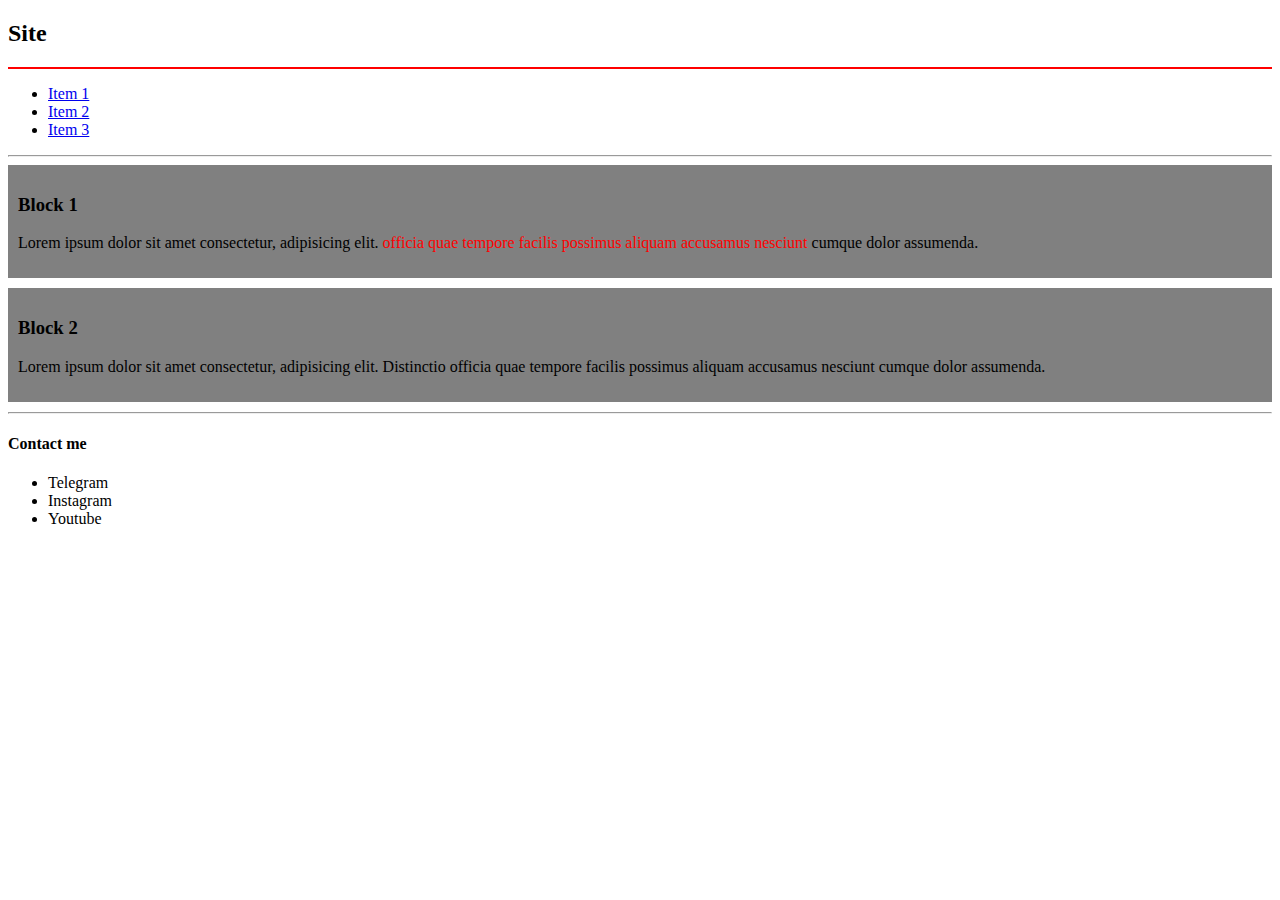
<file: 08_site_without div.html>
<!DOCTYPE html>
<html lang="en">
<head>
    <meta charset="UTF-8">
    <meta name="viewport" content="width=device-width, initial-scale=1.0">
    <title>Site</title>
    <style>
        .header {border-bottom: 2px solid red}
        .card {background-color: gray; padding: 10px; margin-bottom: 10px}
        .color {color: red}
    </style>
</head>
<body>
    <header id="header" class="header">
        <h2>Site</h2>
    </header>

    <nav id="navigation">
        <ul>
            <li> <a href="#">Item 1</a>  </li>
            <li> <a href="#">Item 2</a>  </li>
            <li> <a href="#">Item 3</a>  </li>
        </ul>
    </nav>

    <hr>

    <section>

    <article id="block 1" class="card">
        <h3>Block 1</h3>
        <p>Lorem ipsum dolor sit amet consectetur, adipisicing elit.
            <span class="color">officia quae tempore facilis possimus aliquam accusamus nesciunt</span> 
            cumque dolor assumenda.
        </p>
    </article>

    <article id="block 2" class="card">
        <h3>Block 2</h3>
        <p>Lorem ipsum dolor sit amet consectetur, adipisicing elit.
            Distinctio officia quae tempore facilis possimus aliquam accusamus nesciunt
            cumque dolor assumenda.
        </p>
    </article>

</section>

    <hr>

    <footer id="footer">
        <h4>Contact me</h4>
        <ul>
            <li>Telegram</li>
            <li>Instagram</li>
            <li>Youtube</li>
        </ul>

    </footer>
    
</body>
</html>
</file>
